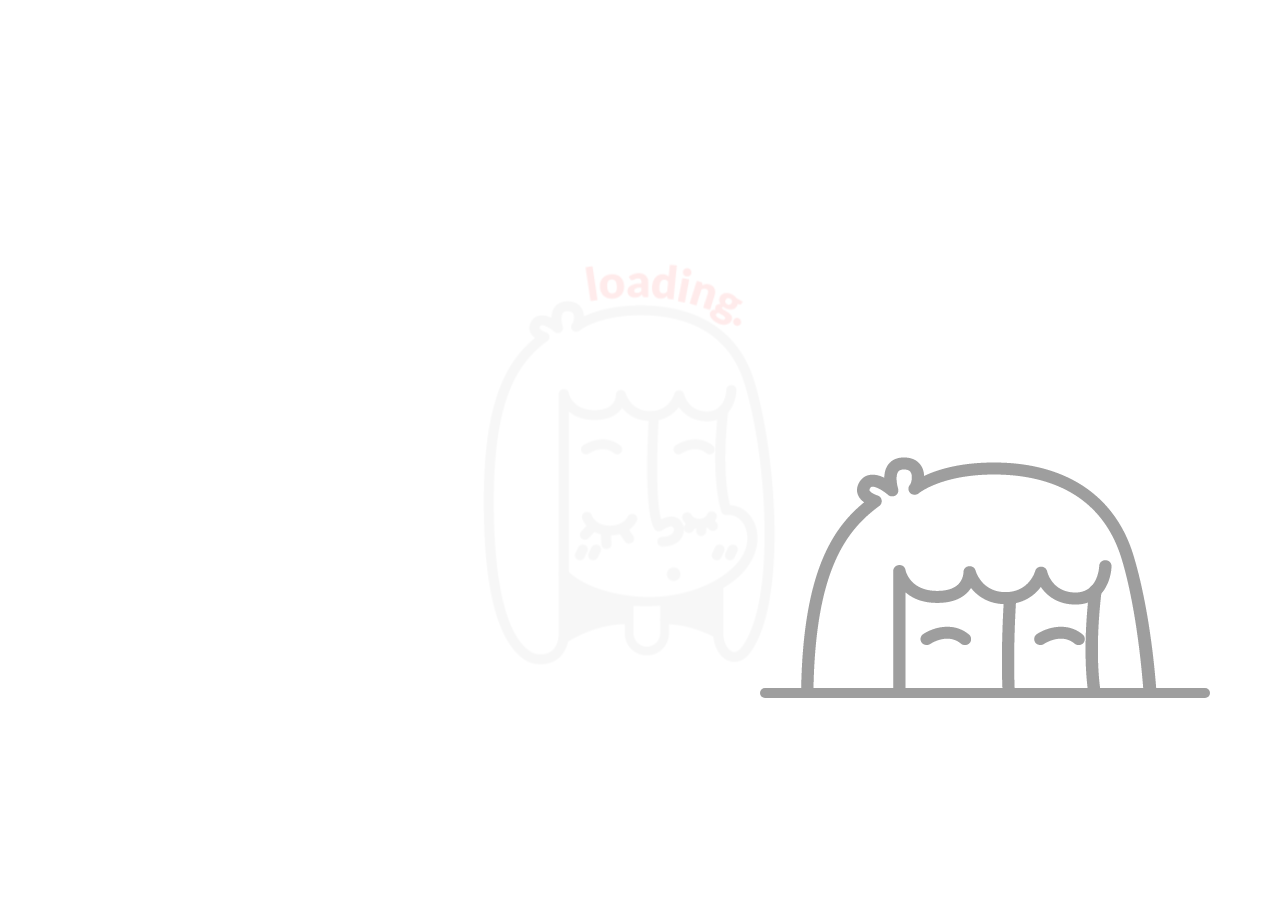
<file: index.html>
<!doctype html> <html class="no-js"> <head> <meta charset="utf-8"> <title>joanchong &#124; Illustrator</title> <meta name="description" content="Hi, my name is Joan Chong. I love doodling and daydreaming with the occasional habits of looking at birds. I provide services for illustrations &amp; designs and am always up for new challenges!"> <meta name="author" content="Joan Chong"> <meta name="keywords" content="joan chong, portfolio, illustration, illustrater, draw, doodle, typography, editorial, layout, graphic, graphic design, designer, artist, singapore"> <meta name="viewport" content="width=device-width"> <!-- for crawlers to request static html page --> <meta name="fragment" content="!"> <!-- use absolute link for base ref if needed --> <base href="/"> <!-- Place favicon.ico and apple-touch-icon.png in the root directory --> <link rel="stylesheet" href="styles/main.71d7055a.css"> <link href="http://fonts.googleapis.com/css?family=Lato:100,300,400,700,900,300italic,400italic" rel="stylesheet" type="text/css">  <body ng-app="myAngularApp" ng-cloak> <!--[if lt IE 7]>
<p class="browsehappy">You are using an <strong>outdated</strong> browser. Please <a href="http://browsehappy.com/">upgrade your browser</a> to improve your experience.</p>
<![endif]--> <!-- Add your site or application content here --> <div class="preloader"> <div class="preloader-content"> <div class="preloader-sprite"></div> </div> </div> <div class="container"> <header class="header"> <nav class="header-nav"> <a ui-sref="/"> <img class="logo-small" src="images/common/logo-small.png" alt="joanx logo"> </a> <ul class="topnav-list"> <li class="topnav-item"> <a class="topnav-link" ui-sref="/" ui-sref-active="active"><sup>1</sup>about.</a> </li> <li class="topnav-item"> <a class="topnav-link" ui-sref="portfolio" ui-sref-active="active"><sup>2</sup>portfolio.</a> </li> <br> <li class="topnav-item"> <a class="topnav-link" ui-sref="contact" ui-sref-active="active"><sup>3</sup>contact.</a> </li> <li class="topnav-item"> <a class="topnav-link" href="http://joanxchong.mysupadupa.com/" target="_blank"><sup>4</sup>shop.</a> </li> <li class="topnav-item"> <a class="topnav-link" ui-sref="post" ui-sref-active="active"><sup>5</sup>random.</a> </li> </ul> </nav> </header> <main class="main"> <div ui-view=""></div> </main> <footer class="footer"> <nav class="footer-nav"> <ul class="social-list"> <li class="social-item social-behance"> <a class="social-link" href="http://behance.net/joanx" target="_blank"></a> </li> <li class="social-item social-dribbble"> <a class="social-link" href="http://dribbble.com/joanxchong" target="_blank"></a> </li> <li class="social-item social-facebook"> <a class="social-link" href="https://www.facebook.com/joanxchong" target="_blank"></a> </li> </ul> </nav> <div class="copyright"> <p>All content © joan chong 2015.</p> <p>No reproduction without express permission.</p> </div> </footer> <a class="scroll-to-top"> <span>&#60;</span> <p>scroll<br>to top</p> </a> </div> <!-- Google Analytics: change UA-XXXXX-X to be your site's ID --> <script>(function(i,s,o,g,r,a,m){i['GoogleAnalyticsObject']=r;i[r]=i[r]||function(){
    (i[r].q=i[r].q||[]).push(arguments)},i[r].l=1*new Date();a=s.createElement(o),
    m=s.getElementsByTagName(o)[0];a.async=1;a.src=g;m.parentNode.insertBefore(a,m)
})(window,document,'script','//www.google-analytics.com/analytics.js','ga');

// ga('create', 'UA-XXXXX-X');
ga('create', 'UA-48477408-1');
ga('send', 'pageview');</script> <!--[if lt IE 9]>
<script src="scripts/oldieshim.ff90b0fb.js"></script>
<![endif]--> <script src="scripts/vendor.181a8060.js"></script> <script src="scripts/scripts.391b9022.js"></script>
</file>
<file: styles/main.71d7055a.css>
.phone{display:block}@media only screen and (min-width:40.063em){.phone{display:none}}@media only screen and (min-width:64.063em){.phone{display:none}}.desktop,.tablet{display:none}@media only screen and (min-width:40.063em){.tablet{display:block}}@media only screen and (min-width:64.063em){.tablet{display:none}}@media only screen and (min-width:40.063em){.desktop{display:none}}@media only screen and (min-width:64.063em){.desktop{display:block}}.rst-btn{background:0 0;border:none;padding:0;margin:0;outline:0;cursor:pointer}.pointer{cursor:pointer}.absolute{position:absolute}.relative{position:relative}.dis-block{display:block}.dis-inline{display:inline-block}.dis-none{display:none}.italic{font-style:italic}.bold{font-style:bold}.underline{text-decoration:underline}.clearfix{*zoom:1}.clearfix:after,.clearfix:before{display:table;content:"";line-height:0}.clearfix:after{clear:both}*{box-sizing:border-box}a,abbr,acronym,address,applet,article,aside,audio,b,big,blockquote,body,canvas,caption,center,cite,code,dd,del,details,dfn,div,dl,dt,em,embed,fieldset,figcaption,figure,footer,form,h1,h2,h3,h4,h5,h6,header,hgroup,html,i,iframe,img,ins,kbd,label,legend,li,mark,menu,nav,object,ol,output,p,pre,q,ruby,s,samp,section,small,span,strike,strong,sub,summary,sup,table,tbody,td,tfoot,th,thead,time,tr,tt,u,ul,var,video{margin:0;padding:0;border:0;font:inherit;vertical-align:baseline}article,aside,details,figcaption,figure,footer,header,hgroup,menu,nav,section{display:block}body{line-height:1}ol,ul{list-style:none}blockquote,q{quotes:none}blockquote:after,blockquote:before,q:after,q:before{content:'';content:none}table{border-collapse:collapse;border-spacing:0}body{overflow-x:hidden}.container{max-width:1280px;margin:0 auto;transition:all .2s ease-out;padding:40px 20px}@media only screen and (min-width:40.063em){.container{padding:40px 44px}}@media only screen and (min-width:64.063em){.container{padding:40px 70px}}@media only screen and (min-width:90.063em){.container{padding:40px 100px}}@media only screen and (min-width:120.063em){.container{padding:40px 140px}}html{font-size:62.5%}body{font-family:Lato,sans-serif}h1,h2,h3,h4,h5,h6{font-weight:400}.logo-small{margin-bottom:20px;-webkit-transform:translate3d(-30px,0,0);transform:translate3d(-30px,0,0);zoom:1;filter:alpha(opacity=0);-webkit-opacity:0;-moz-opacity:0;opacity:0}.topnav-list{font-size:0;font-size:0}.topnav-item{display:inline-block;padding-right:4px;margin-bottom:2px;-webkit-transform:translate3d(-30px,0,0);transform:translate3d(-30px,0,0);zoom:1;filter:alpha(opacity=0);-webkit-opacity:0;-moz-opacity:0;opacity:0}.topnav-item sup{position:relative;top:6px;margin-right:2px;font-size:10px;font-size:1rem;vertical-align:top}.topnav-link{font-size:21px;font-size:2.1rem;font-weight:400;letter-spacing:.02em;text-decoration:none;color:#e6e6e6;transition:all .2s ease-out}.no-touch .topnav-link:hover{color:#4d4d4d}.topnav-link.active{color:#000}.footer{-webkit-transform:translate3d(0,30px,0);transform:translate3d(0,30px,0);zoom:1;filter:alpha(opacity=0);-webkit-opacity:0;-moz-opacity:0;opacity:0}.footer-nav{display:inline-block;margin-bottom:10px}.social-list{font-size:0;font-size:0}.social-item{display:inline-block;width:20px;height:20px;-webkit-border-radius:10px;-webkit-background-clip:padding-box;-moz-border-radius:10px;-moz-background-clip:padding;border-radius:10px;background:url(../images/common/social-sprite.png) #d5d5d5 no-repeat top left;margin-right:5px;transition:all .2s ease-out}.no-touch .social-item:hover{background-color:#4d4d4d}.social-behance{background-position:0 0}.social-dribbble{background-position:0 -20px}.social-facebook{background-position:0 -40px}.social-link{display:block;width:100%;height:100%}.copyright{font-size:10px;font-size:1rem;font-weight:300;color:#505050;line-height:1.2;display:block;margin-left:0}@media only screen and (min-width:40.063em){.copyright{display:inline-block;margin-left:114px}}.preloader{position:fixed;z-index:1;top:0;left:0;width:100%;height:100%;background-color:#fff}.preloader-content{position:absolute;top:0;left:0;right:0;bottom:0;transition:all .3s ease-out;-webkit-transform:scale(0.7);transform:scale(0.7)}@media only screen and (min-width:40.063em){.preloader-content{-webkit-transform:scale(1);transform:scale(1)}}.preloader-sprite{position:absolute;top:50%;left:50%;margin:-190px 0 0 -200px;width:380px;height:400px;background:url(../images/common/preloader-sprite.png) top left no-repeat;-webkit-animation:play-preloader-sprite 1s steps(10) forwards infinite;animation:play-preloader-sprite 1s steps(10) forwards infinite}@-webkit-keyframes play-preloader-sprite{from{background-position:0 0}to{background-position:0 -4000px}}@-ms-keyframes play-preloader-sprite{from{background-position:0 0}to{background-position:0 -4000px}}@keyframes play-preloader-sprite{from{background-position:0 0}to{background-position:0 -4000px}}.pace{-webkit-pointer-events:none;pointer-events:none;-webkit-user-select:none;-moz-user-select:none;-ms-user-select:none;user-select:none}.pace-inactive{display:none}.pace .pace-progress{background:red;position:fixed;z-index:2000;top:0;right:100%;width:100%;height:2px}.main{position:relative}.main-content{margin-top:70px;height:auto}@media only screen and (min-width:40.063em){.main-content{height:430px}}.main-aside{position:relative;padding-bottom:60px;text-align:left;max-width:240px}@media only screen and (min-width:40.063em){.main-aside{text-align:right;max-width:380px}}.main-title{text-align:left;font-size:68px;font-size:6.8rem;font-weight:700;line-height:.95;color:#e6e6e6;height:auto}@media only screen and (min-width:40.063em){.main-title{height:200px}}.red{color:red}.x{font-weight:300;color:#e6e6e6;margin:0 -14px}.main-text{text-align:left;display:inline-block;font-size:12px;font-size:1.2rem;color:#505050;width:174px;margin:48px 16px 0 0}.main-text span{font-style:italic}.main-text p{line-height:1.3;margin-bottom:15px}.main-sprite-container{z-index:-1;position:absolute;bottom:0;overflow:hidden;-webkit-transform-origin:bottom;transform-origin:bottom;transition:all .5s ease-out;-webkit-transform:translate3d(50%,24px,0);transform:translate3d(50%,24px,0);opacity:.05;right:50%}@media only screen and (min-width:40.063em){.main-sprite-container{-webkit-transform:translate3d(50%,24px,0);transform:translate3d(50%,24px,0);opacity:.05;right:50%}}@media only screen and (min-width:64.063em){.main-sprite-container{-webkit-transform:translate3d(0,24px,0);transform:translate3d(0,24px,0);opacity:1;right:0}}.main-sprite-container:after{content:' ';position:absolute;bottom:0;width:100%;border-top:10px solid #969696;-webkit-border-radius:5px;-webkit-background-clip:padding-box;-moz-border-radius:5px;-moz-background-clip:padding;border-radius:5px;background-clip:padding-box}.main-sprite-content{transition:padding .5s ease-out}.main-sprite{overflow-y:hidden}.about-sprite{width:450px;height:500px;background:url(../images/common/about-sprite.png) top left no-repeat;-webkit-animation:play-about-sprite 1.75s steps(14) alternate infinite;animation:play-about-sprite 1.75s steps(14) alternate infinite}@-webkit-keyframes play-about-sprite{from{background-position:0 0}to{background-position:0 -7000px}}@-ms-keyframes play-about-sprite{from{background-position:0 0}to{background-position:0 -7000px}}@keyframes play-about-sprite{from{background-position:0 0}to{background-position:0 -7000px}}.contact-sprite{width:455px;height:640px;background:url(../images/common/contact-sprite.png) top left no-repeat;-webkit-animation:play-contact-sprite 1.75s steps(15) alternate infinite;animation:play-contact-sprite 1.75s steps(15) alternate infinite}@-webkit-keyframes play-contact-sprite{from{background-position:0 0}to{background-position:0 -9600px}}@-ms-keyframes play-contact-sprite{from{background-position:0 0}to{background-position:0 -9600px}}@keyframes play-contact-sprite{from{background-position:0 0}to{background-position:0 -9600px}}.email{text-decoration:none}.no-touch .email:hover{text-decoration:underline}.scroll-to-top{position:fixed;display:block;font-weight:700;font-size:12px;font-size:1.2rem;cursor:pointer;transition:all .3s ease-out;-webkit-transform:translate3d(0,20px,0);transform:translate3d(0,20px,0);zoom:1;filter:alpha(opacity=0);-webkit-opacity:0;-moz-opacity:0;opacity:0;visibility:hidden;bottom:60px;right:54px}.scroll-to-top span{position:absolute;-webkit-transform:rotate(90deg);transform:rotate(90deg)}.scroll-to-top p{padding-top:10px}@media only screen and (min-width:40.063em){.scroll-to-top{bottom:60px;right:100px}}@media only screen and (min-width:64.063em){.scroll-to-top{bottom:94px;right:120px}}@media only screen and (min-width:90.063em){.scroll-to-top{bottom:94px;right:140px}}@media only screen and (min-width:120.063em){.scroll-to-top{bottom:94px;right:160px}}.scroll-to-top.active{-webkit-transform:translate3d(0,0,0);transform:translate3d(0,0,0);zoom:1;filter:alpha(opacity=100);-webkit-opacity:1;-moz-opacity:1;opacity:1;visibility:visible}.portfolio{margin-top:40px}.portfolio-list{font-size:0;font-size:0}.portfolio-item{position:relative;max-width:290px;width:100%;height:210px;display:inline-block;margin:0 34px 26px 0;overflow:hidden;background-position:center center;transition:all .2s ease-out;background-size:290px 210px;zoom:1;filter:alpha(opacity=0);-webkit-opacity:0;-moz-opacity:0;opacity:0;-webkit-transform:translate3d(0,0,0);transform:translate3d(0,0,0)}.no-touch .portfolio-item{zoom:1;filter:alpha(opacity=0);-webkit-opacity:0;-moz-opacity:0;opacity:0;-webkit-transform:translate3d(40px,100px,0) rotateX(90deg) rotateY(-25deg) rotateZ(10deg);transform:translate3d(40px,100px,0) rotateX(90deg) rotateY(-25deg) rotateZ(10deg)}.no-touch .portfolio-item:hover{background-size:320px 232px}.no-touch .portfolio-item:hover .projects-label{zoom:1;filter:alpha(opacity=100);-webkit-opacity:1;-moz-opacity:1;opacity:1;-webkit-transform:translate3d(0,0,0);transform:translate3d(0,0,0)}.no-touch .portfolio-item:hover .plus{-webkit-transform:scale(1);transform:scale(1)}.no-touch .portfolio-item:hover .portfolio-item-cover{-webkit-transform:translate3d(0,0,0);transform:translate3d(0,0,0)}.portfolio-item-cover{position:absolute;zoom:1;filter:alpha(opacity=92);-webkit-opacity:.925;-moz-opacity:.925;opacity:.925;background-color:red;width:100%;height:100%;transition:all .3s ease-out;-webkit-transform:translate3d(0,-100%,0);transform:translate3d(0,-100%,0)}.portfolio-link{display:block;position:relative;width:100%;height:100%;font-size:16px;font-size:1.6rem;text-decoration:none;color:#fff}.projects-content{position:absolute;width:100%;height:100%;top:0;left:0;padding:22px 18px}.projects-label{transition:all .3s ease-out .1s;-webkit-transform:translate3d(0,20px,0);transform:translate3d(0,20px,0);zoom:1;filter:alpha(opacity=0);-webkit-opacity:0;-moz-opacity:0;opacity:0}.projects-categories{font-size:12px;font-size:1.2rem;font-weight:300}.projects-title{margin-top:6px;font-size:16px;font-size:1.6rem;font-weight:700;text-transform:uppercase}.plus-container{position:absolute;bottom:20px;right:20px}.plus{position:relative;width:30px;height:30px;overflow:hidden;transition:all .6s ease-out .2s;-webkit-transform:scale(0);transform:scale(0)}.plus:after,.plus:before{content:'';display:block;position:absolute;top:50%;left:50%;width:100%;height:100%;border-top:1px solid #fff}.plus:before{margin-top:-1px;-webkit-transform:translateX(-50%);transform:translateX(-50%)}.plus:after{-webkit-transform:translateY(-50%) rotate(-90deg);transform:translateY(-50%) rotate(-90deg)}.project{margin-top:40px;max-width:750px}.project-title{font-size:30px;font-size:3rem;font-weight:700;zoom:1;filter:alpha(opacity=0);-webkit-opacity:0;-moz-opacity:0;opacity:0;-webkit-transform:translate3d(-30px,0,0);transform:translate3d(-30px,0,0)}.project-short-desc{margin-top:16px;font-size:14px;font-size:1.4rem;font-weight:700;color:#8c8c8c;line-height:1.5;zoom:1;filter:alpha(opacity=0);-webkit-opacity:0;-moz-opacity:0;opacity:0;-webkit-transform:translate3d(-30px,0,0);transform:translate3d(-30px,0,0)}.project-full-desc{margin:18px 0;font-size:0;font-size:0;zoom:1;filter:alpha(opacity=0);-webkit-opacity:0;-moz-opacity:0;opacity:0;-webkit-transform:translate3d(-30px,0,0);transform:translate3d(-30px,0,0)}.desc-part{display:inline-block;vertical-align:top;font-size:14px;font-size:1.4rem;font-weight:300;letter-spacing:-.02em;line-height:20px}.project-image-item{width:100%;margin-bottom:20px;overflow:hidden;zoom:1;filter:alpha(opacity=0);-webkit-opacity:0;-moz-opacity:0;opacity:0;-webkit-transform:translate3d(-30px,0,0);transform:translate3d(-30px,0,0)}.project-image-item img{max-width:100%;width:100%}.post{margin-top:40px;max-width:750px}.post-content{margin-bottom:60px;zoom:1;filter:alpha(opacity=0);-webkit-opacity:0;-moz-opacity:0;opacity:0;-webkit-transform:translate3d(-30px,0,0);transform:translate3d(-30px,0,0)}.post-image-list{margin-bottom:20px}.post-image-item{width:100%;margin-bottom:20px;overflow:hidden}.post-image-item img{max-width:100%;width:100%}.post-date{font-size:10px;font-size:1rem;color:#8c8c8c;font-weight:300;line-height:10px;margin-bottom:12px}.post-title{font-size:20px;font-size:2rem;font-weight:700;margin-bottom:12px}.post-full-desc{margin:18px 0;font-weight:300;font-size:14px;font-size:1.4rem;color:#8c8c8c;line-height:14px;margin-bottom:25px}.post-divider{zoom:1;filter:alpha(opacity=50);-webkit-opacity:.5;-moz-opacity:.5;opacity:.5;border:1px solid #d5d5d5;width:100%}
</file>
